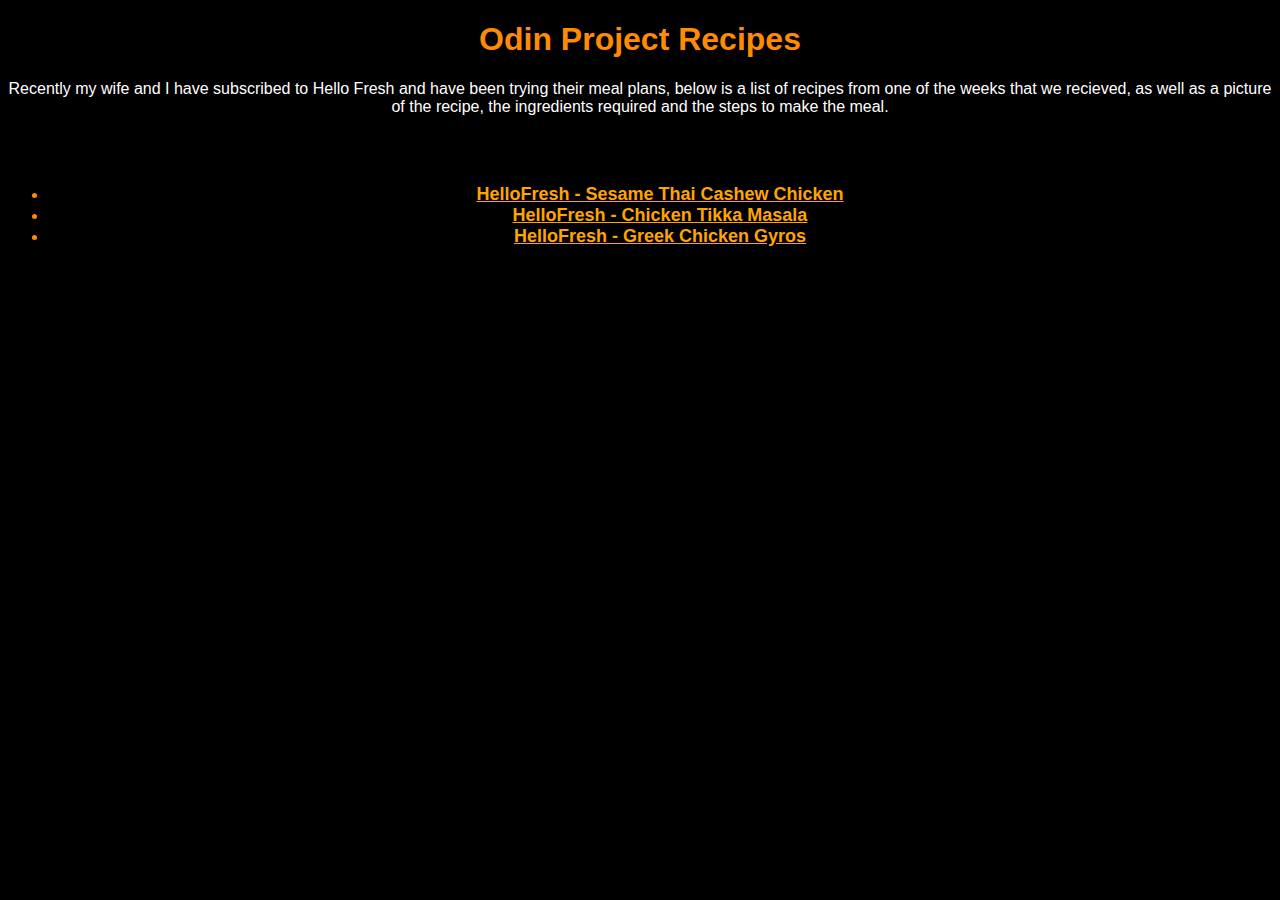
<file: index.html>
<!DOCTYPE html>
<html lang="en">
    <head>
        <title>Damon's RecipeBook</title>
        <meta charset="UTF-8">
        <link rel="stylesheet" href="styles.css" />
    </head>

    <body>
        <h1>Odin Project Recipes</h1>
        <p class="forword">Recently my wife and I have subscribed to Hello Fresh and have been trying their meal plans,
            below is a list of recipes from one of the weeks that we recieved, as well as a picture of
            the recipe, the ingredients required and the steps to make the meal.
        </p>
        <br><br>
        <ul class="centered">
            <li class="listItem"><a href="recipes/sesame-thai-cashew-chicken.html" class="link">    
                HelloFresh - Sesame Thai Cashew Chicken</a></li>
            <li class="listItem"><a href="recipes/chicken-tikka-masala.html" class="link">    
                HelloFresh - Chicken Tikka Masala</a></li>
            <li class="listItem"><a href="recipes/greek-turkey-gyros.html" class="link">    
                HelloFresh - Greek Chicken Gyros</a></li>
        </ul>
    </body>
</html>
</file>
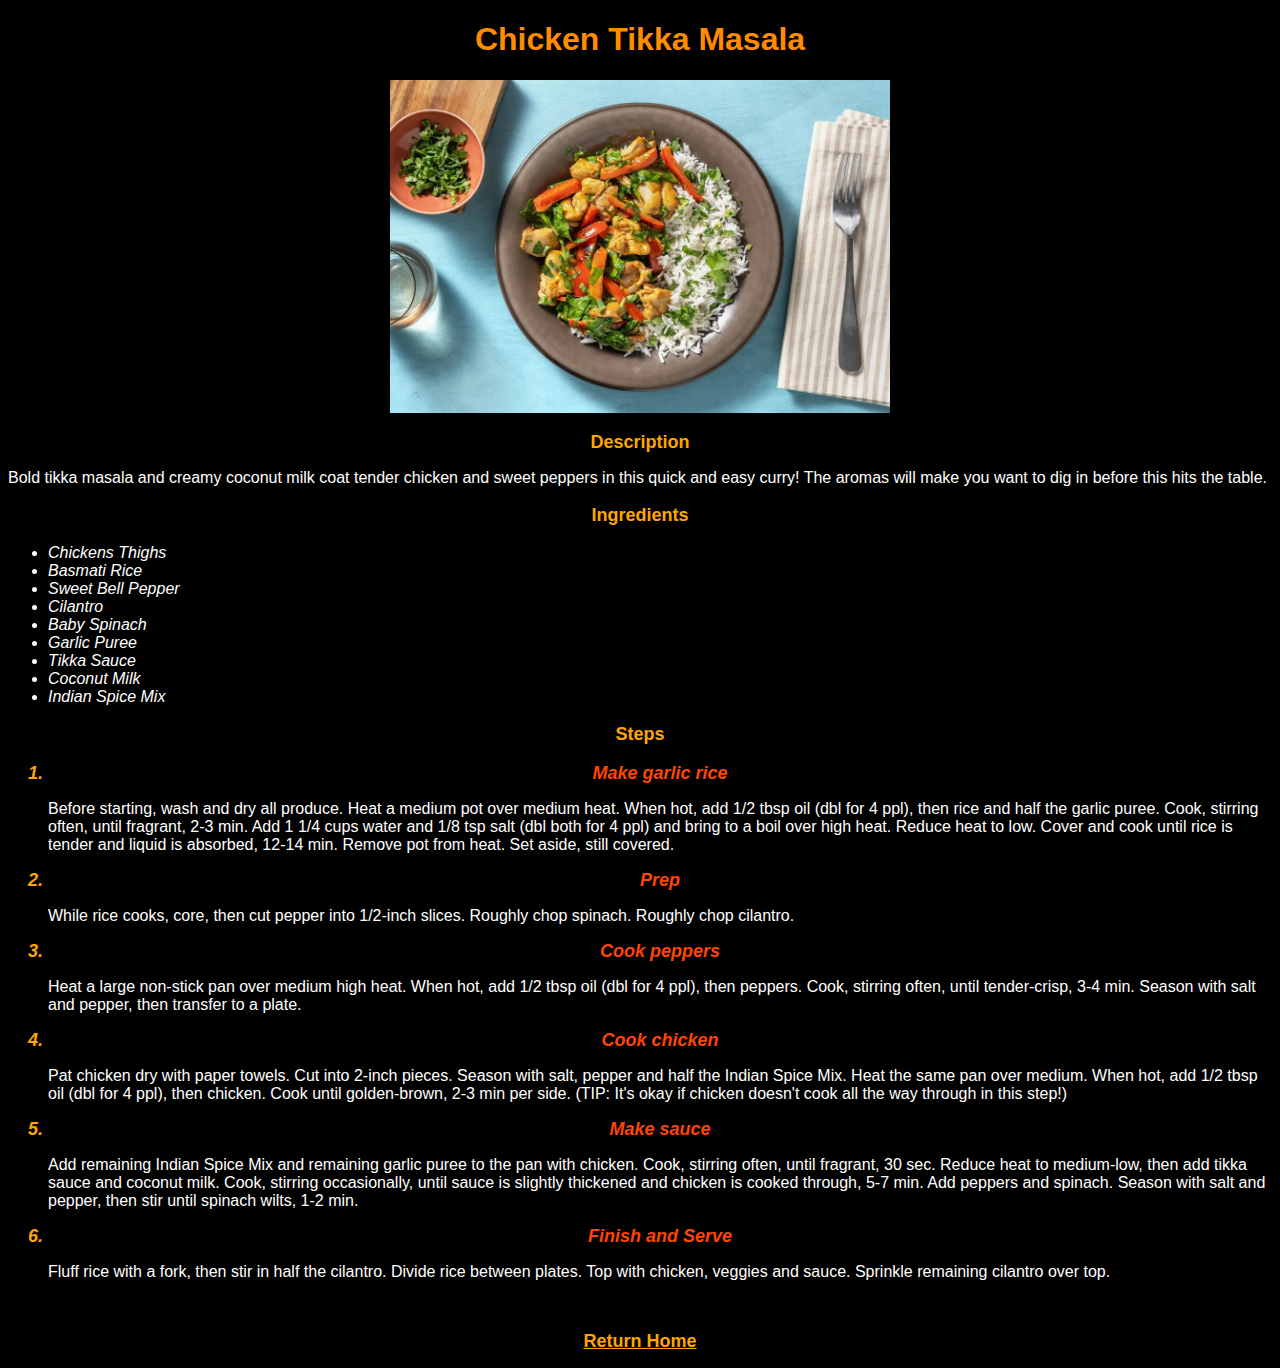
<file: recipes/chicken-tikka-masala.html>
<!DOCTYPE html>
<html>
    <head>
        <title>Damon's RecipeBook Tikka Masala</title>
        <meta charset="UTF-8">
        <link rel="stylesheet" href="styles.css" />
    </head>

    <body>
        <h1>Chicken Tikka Masala</h1>
        <div class="centered">
            <img src="../images/tikka-masala.jpg" 
            alt="Picture of Chicken Tikka Masala." width="500">
        </div>
        <h2 class="pop">Description</h2>
        <p>Bold tikka masala and creamy coconut milk coat tender chicken and sweet peppers 
            in this quick and easy curry! The aromas will make you want to dig in before this 
            hits the table.</p>
        <h3 class="pop">Ingredients</h3>
        <ul>
            <li>Chickens Thighs</li>
            <li>Basmati Rice</li>
            <li>Sweet Bell Pepper</li>
            <li>Cilantro</li>
            <li>Baby Spinach</li>
            <li>Garlic Puree</li>
            <li>Tikka Sauce</li>
            <li>Coconut Milk</li>
            <li>Indian Spice Mix</li>
        </ul>
        <h3 class="pop">Steps</h3>
        <ol>
            <li class="pop"><strong>Make garlic rice</strong></li>
            <p>Before starting, wash and dry all produce. Heat a medium pot over medium heat. 
                When hot, add 1/2 tbsp oil (dbl for 4 ppl), then rice and half the garlic puree. 
                Cook, stirring often, until fragrant, 2-3 min. Add 1 1/4 cups water and 1/8 tsp salt 
                (dbl both for 4 ppl) and bring to a boil over high heat. Reduce heat to low. Cover 
                and cook until rice is tender and liquid is absorbed, 12-14 min. Remove pot from heat. 
                Set aside, still covered.
            </p>
            <li class="pop"><strong>Prep</strong></li>
            <p>While rice cooks, core, then cut pepper into 1/2-inch slices. Roughly chop spinach. 
                Roughly chop cilantro.
            </p>
            <li class="pop"><strong>Cook peppers</strong></li>
            <p>Heat a large non-stick pan over medium high heat. When hot, add 1/2 tbsp oil 
                (dbl for 4 ppl), then peppers. Cook, stirring often, until tender-crisp, 3-4 min. 
                Season with salt and pepper, then transfer to a plate.
            </p>
            <li class="pop"><strong>Cook chicken</strong></li>
            <p>Pat chicken dry with paper towels. Cut into 2-inch pieces. Season with salt, pepper 
                and half the Indian Spice Mix. Heat the same pan over medium. When hot, add 
                1/2 tbsp oil (dbl for 4 ppl), then chicken. Cook until golden-brown, 2-3 min per side.
                (TIP: It's okay if chicken doesn't cook all the way through in this step!)
            </p>
            <li class="pop"><strong>Make sauce</strong></li>
            <p>
                Add remaining Indian Spice Mix and remaining garlic puree to the pan with chicken. 
                Cook, stirring often, until fragrant, 30 sec. Reduce heat to medium-low, then add 
                tikka sauce and coconut milk. Cook, stirring occasionally, until sauce is slightly 
                thickened and chicken is cooked through, 5-7 min. Add peppers and spinach. Season 
                with salt and pepper, then stir until spinach wilts, 1-2 min.
            </p>
            <li class="pop"><strong>Finish and Serve</strong></li>
            <p>
                Fluff rice with a fork, then stir in half the cilantro. Divide rice between plates. 
                Top with chicken, veggies and sauce. Sprinkle remaining cilantro over top.
            </p>
        </ol>
        <br>
        <p class="centered"><a href="../index.html" class="link">Return Home</a></p>
    </body>
</html>
</file>
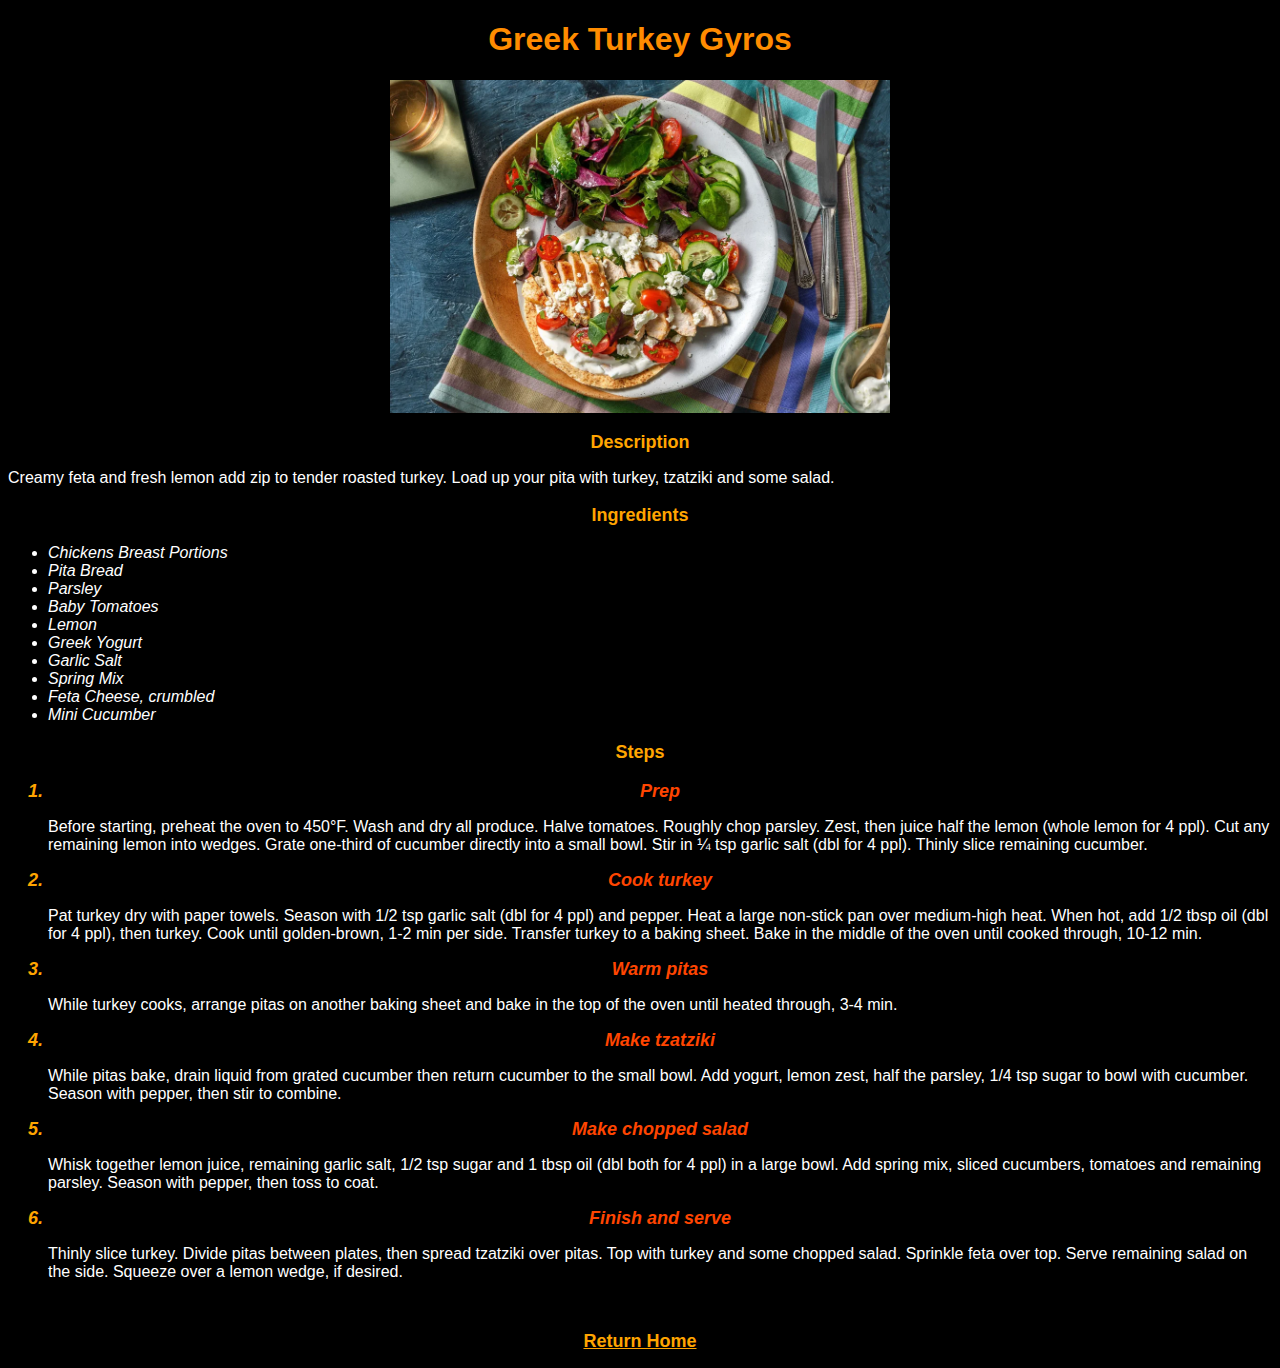
<file: recipes/greek-turkey-gyros.html>
<!DOCTYPE html>
<html>
    <head>
        <title>Damon's RecipeBook Greek Turkey Gyros</title>
        <meta charset="UTF-8">
        <link rel="stylesheet" href="styles.css" />
    </head>

    <body>
        <h1>Greek Turkey Gyros</h1>
        <div class="centered">
            <img src="../images/greek-gyros.jpg" 
            alt="Picture of Greek Turkey Gryos." width="500">
        </div>
        <h2 class="pop">Description</h2>
        <p>Creamy feta and fresh lemon add zip to tender roasted turkey. Load up your pita with 
            turkey, tzatziki and some salad.</p>
        <h3 class="pop">Ingredients</h3>
        <ul>
            <li>Chickens Breast Portions</li>
            <li>Pita Bread</li>
            <li>Parsley</li>
            <li>Baby Tomatoes</li>
            <li>Lemon</li>
            <li>Greek Yogurt</li>
            <li>Garlic Salt</li>
            <li>Spring Mix</li>
            <li>Feta Cheese, crumbled</li>
            <li>Mini Cucumber</li>
        </ul>
        <h3 class="pop">Steps</h3>
        <ol>
            <li class="pop"><strong>Prep</strong></li>
            <p>Before starting, preheat the oven to 450°F. Wash and dry all produce. Halve tomatoes. 
                Roughly chop parsley. Zest, then juice half the lemon (whole lemon for 4 ppl). 
                Cut any remaining lemon into wedges. Grate one-third of cucumber directly into a 
                small bowl. Stir in ¼ tsp garlic salt (dbl for 4 ppl). Thinly slice remaining 
                cucumber.
            </p>
            <li class="pop"><strong>Cook turkey</strong></li>
            <p>Pat turkey dry with paper towels. Season with 1/2 tsp garlic salt (dbl for 4 ppl) and 
                pepper. Heat a large non-stick pan over medium-high heat. When hot, add 1/2 tbsp oil 
                (dbl for 4 ppl), then turkey. Cook until golden-brown, 1-2 min per side. Transfer 
                turkey to a baking sheet. Bake in the middle of the oven until cooked through, 10-12 
                min.
            </p>
            <li class="pop"><strong>Warm pitas</strong></li>
            <p>While turkey cooks, arrange pitas on another baking sheet and bake in the top of the 
                oven until heated through, 3-4 min.
            </p>
            <li class="pop"><strong>Make tzatziki</strong></li>
            <p>While pitas bake, drain liquid from grated cucumber then return cucumber to the small 
                bowl. Add yogurt, lemon zest, half the parsley, 1/4 tsp sugar to bowl with cucumber. 
                Season with pepper, then stir to combine.
            </p>
            <li class="pop"><strong>Make chopped salad</strong></li>
            <p>Whisk together lemon juice, remaining garlic salt, 1/2 tsp sugar and 1 tbsp oil 
                (dbl both for 4 ppl) in a large bowl. Add spring mix, sliced cucumbers, tomatoes and 
                remaining parsley. Season with pepper, then toss to coat.
            </p>
            <li class="pop"><strong>Finish and serve</strong></li>
            <p>Thinly slice turkey. Divide pitas between plates, then spread tzatziki over pitas. 
                Top with turkey and some chopped salad. Sprinkle feta over top. Serve remaining salad 
                on the side. Squeeze over a lemon wedge, if desired.
            </p>
        </ol>
        <br>
        <p class="centered"><a href="../index.html" class="link">Return Home</a></p>
    </body>
</html>
</file>
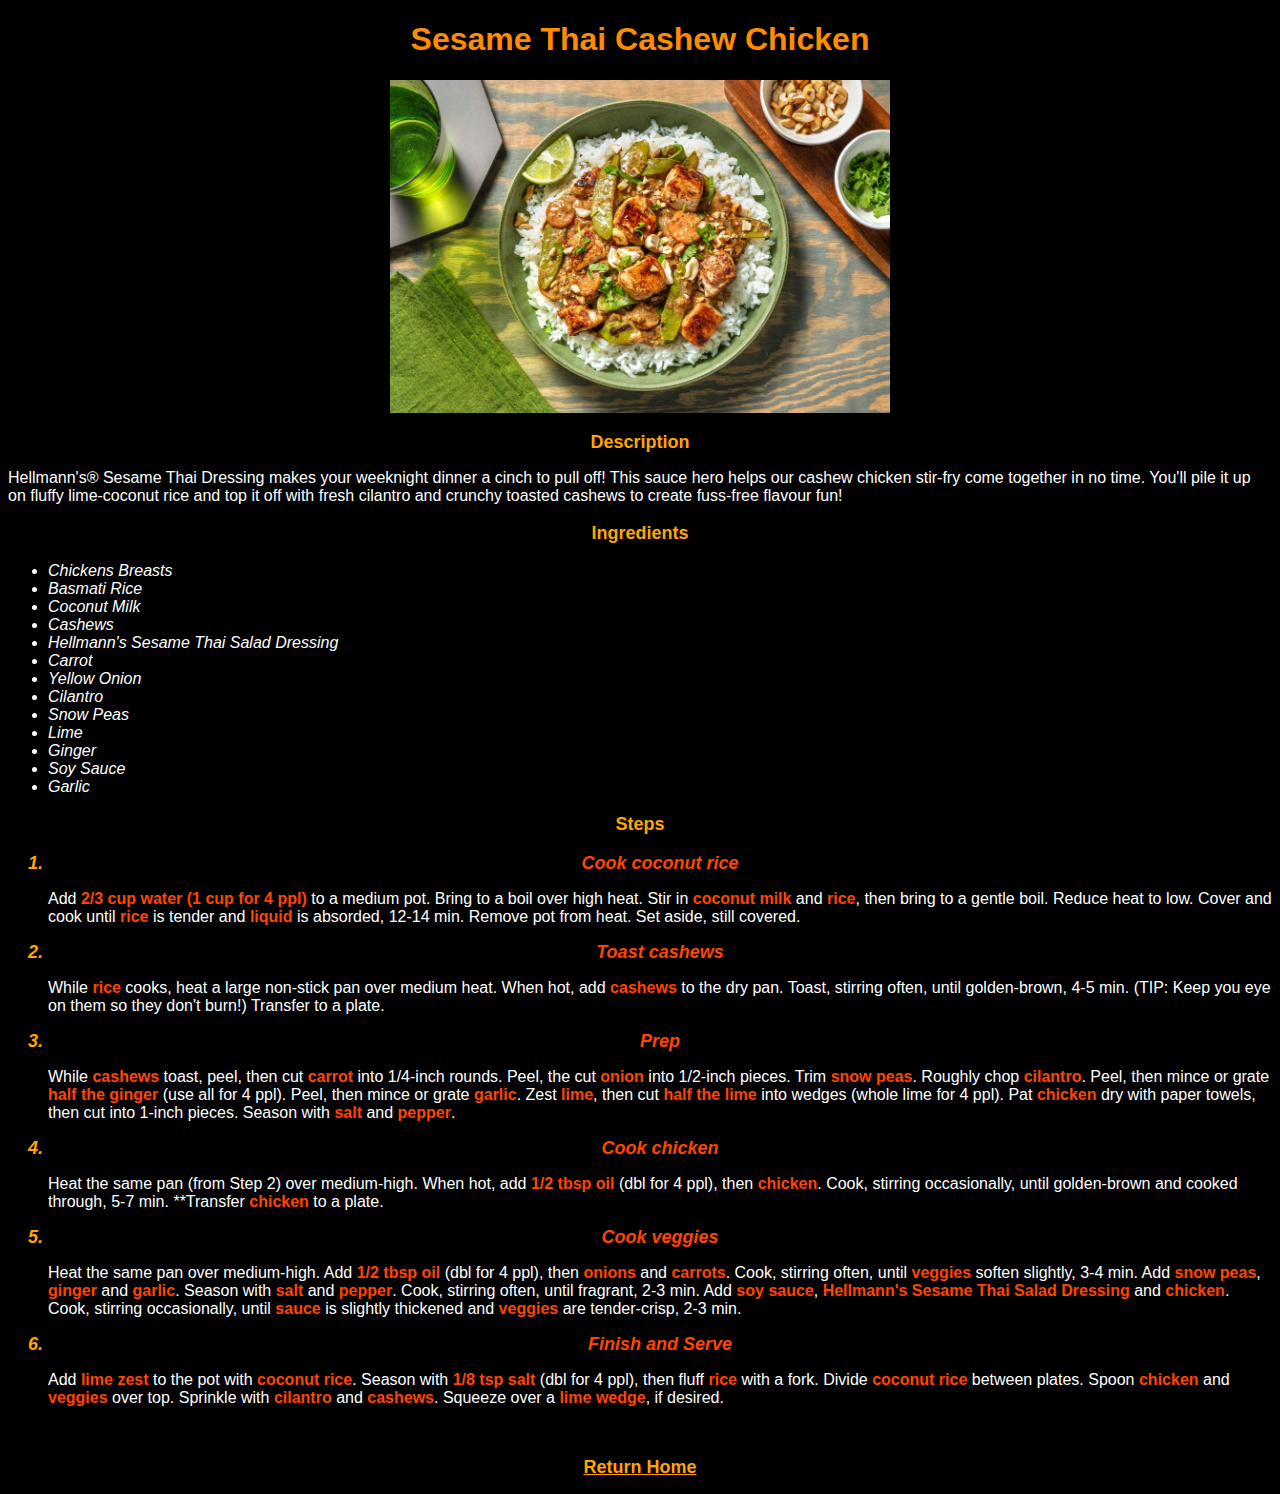
<file: recipes/sesame-thai-cashew-chicken.html>
<!DOCTYPE html>
<html>
    <head>
        <title>Damon's RecipeBook Cashew Chicken</title>
        <meta charset="UTF-8">
        <link rel="stylesheet" href="styles.css" />
    </head>

    <body>
        <h1>Sesame Thai Cashew Chicken</h1>
        <div class="centered"><img src="../images/cashew-chicken.jpg" 
        alt="Picture of Sesame Thai Cashew Chicken." width="500" height="auto"></div>
        <h2 class="pop">Description</h2>
        <p>Hellmann's® Sesame Thai Dressing makes your weeknight dinner a cinch to pull off! 
            This sauce hero helps our cashew chicken stir-fry come together in no time. 
            You'll pile it up on fluffy lime-coconut rice and top it off with fresh cilantro and 
            crunchy toasted cashews to create fuss-free flavour fun!</p>
        <h3 class="pop">Ingredients</h3>
        <ul>
            <li>Chickens Breasts</li>
            <li>Basmati Rice</li>
            <li>Coconut Milk</li>
            <li>Cashews</li>
            <li>Hellmann's Sesame Thai Salad Dressing</li>
            <li>Carrot</li>
            <li>Yellow Onion</li>
            <li>Cilantro</li>
            <li>Snow Peas</li>
            <li>Lime</li>
            <li>Ginger</li>
            <li>Soy Sauce</li>
            <li>Garlic</li>
        </ul>
        <h3 class="pop">Steps</h3>
        <ol>
            <li class="pop"><strong>Cook coconut rice</strong></li>
            <p>Add <strong>2/3 cup water (1 cup for 4 ppl)</strong> to a medium pot. 
                Bring to a boil over high heat. Stir in <strong>coconut milk</strong> and 
                <strong>rice</strong>, then bring to a gentle boil. Reduce heat to low.
                Cover and cook until <strong>rice</strong> is tender and <strong>liquid</strong> 
                is absorded, 12-14 min. Remove pot from heat. Set aside, still covered.
            </p>
            <li class="pop"><strong>Toast cashews</strong></li>
            <p>While <strong>rice</strong> cooks, heat a large non-stick pan over medium heat.
                When hot, add <strong>cashews</strong> to the dry pan. Toast, stirring often, until golden-brown, 
                4-5 min. (TIP: Keep you eye on them so they don't burn!) Transfer to a plate.
            </p>
            <li class="pop"><strong>Prep</strong></li>
            <p>While <strong>cashews</strong> toast, peel, then cut <strong>carrot</strong> into 
                1/4-inch rounds. Peel, the cut <strong>onion</strong> into 1/2-inch pieces. 
                Trim <strong>snow peas</strong>. Roughly chop <strong>cilantro</strong>. 
                Peel, then mince or grate <strong>half the ginger</strong> (use all for 4 ppl). 
                Peel, then mince or grate <strong>garlic</strong>. Zest <strong>lime</strong>, then
                cut <strong>half the lime</strong> into wedges (whole lime for 4 ppl). 
                Pat <strong>chicken</strong> dry with paper towels, then cut into 1-inch pieces. 
                Season with <strong>salt</strong> and <strong>pepper</strong>.
            </p>
            <li class="pop"><strong>Cook chicken</strong></li>
            <p>Heat the same pan (from Step 2) over medium-high. When hot, 
                add <strong>1/2 tbsp oil</strong> (dbl for 4 ppl), then <strong>chicken</strong>. 
                Cook, stirring occasionally, until golden-brown and cooked through, 5-7 min.
                **Transfer <strong>chicken</strong> to a plate.
            </p>
            <li class="pop"><strong>Cook veggies</strong></li>
            <p>
                Heat the same pan over medium-high. Add <strong>1/2 tbsp oil</strong> (dbl for 4 ppl), 
                then <strong>onions</strong> and <strong>carrots</strong>. Cook, stirring often, 
                until <strong>veggies</strong> soften slightly, 3-4 min. Add <strong>snow peas</strong>,
                <strong>ginger</strong> and <strong>garlic</strong>. Season with <strong>salt</strong> 
                and <strong>pepper</strong>. Cook, stirring often, until fragrant, 2-3 min. 
                Add <strong>soy sauce</strong>, <strong>Hellmann's Sesame Thai Salad Dressing</strong> 
                and <strong>chicken</strong>. Cook, stirring occasionally, until <strong>sauce</strong> 
                is slightly thickened and <strong>veggies</strong> are tender-crisp, 2-3 min.
            </p>
            <li class="pop"><strong>Finish and Serve</strong></li>
            <p>
                Add <strong>lime zest</strong> to the pot with <strong>coconut rice</strong>. 
                Season with <strong>1/8 tsp salt</strong> (dbl for 4 ppl), then fluff 
                <strong>rice</strong> with a fork. Divide <strong>coconut rice</strong> between plates. 
                Spoon <strong>chicken</strong> and <strong>veggies</strong> over top. 
                Sprinkle with <strong>cilantro</strong> and <strong>cashews</strong>. 
                Squeeze over a <strong>lime wedge</strong>, if desired.
            </p>
        </ol>
        <br>
        <p class="centered"><a href="../index.html" class="link">Return Home</a></p>
    </body>
</html>
</file>
<file: styles.css>
* {
    background-color: black;
    color: white;
    font-family: Garamond, sans-serif;
}

h1, .forword {
    text-align: center;
}

h1 {
    color: darkorange;
}

.forword {
    font-size: 16px;
}

.listItem {
    color: darkorange;
}

.link {
    color: orange;
    font-weight: bold;
    font-size: 18px;
}

.centered {
    text-align: center;
}
</file>
<file: recipes/styles.css>
* {
    background-color: black;
    color: white;
    font-family: Garamond, sans-serif;
}

h1 {
    color: darkorange;
}

strong {
    color: orangered;
}

li {
    font-style: italic;
}

.pop, .link {
    color: orange;
    font-weight: bold;
    font-size: 18px;
}

.centered, .pop, h1 {
    text-align: center;
}
</file>
